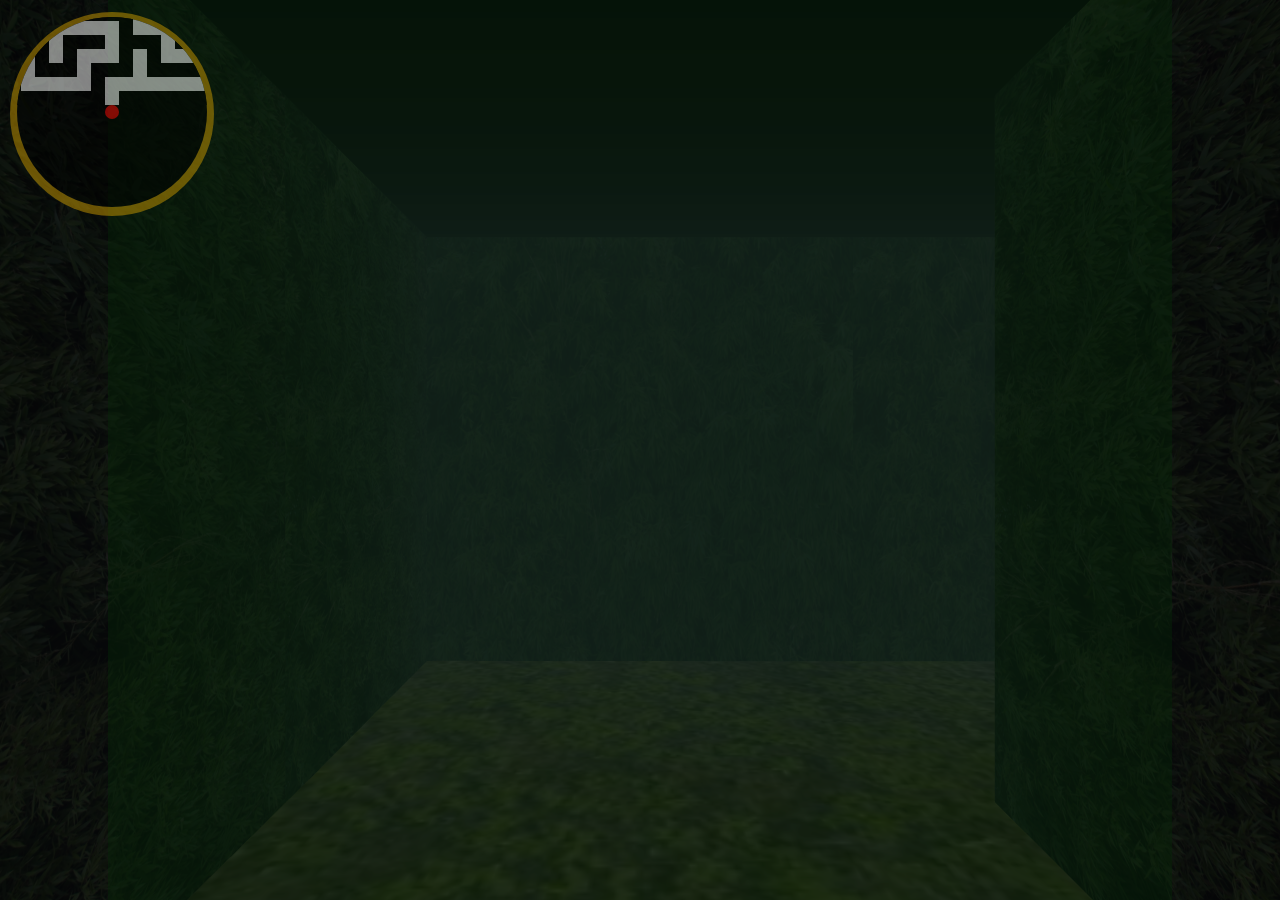
<file: index.html>
<!DOCTYPE html>
<html>
<head>
    <meta http-equiv="Content-Type" content="text/html" charset="utf-8"/>
    <title>Ball Maze</title>
    <!-- link to the last version of babylon -->
    <link rel="stylesheet" type="text/css" href="css/index.css">
    <script src = "js/d3.js"></script>
    <script src="js/babylon.max.js"></script>
    <script src="js/vars.js"></script>

</head>
<body>
    <div class= "mapFrame">
        <div class = "miniMap">
            <span class="miniMapDot"></span>
        </div>
    </div>
    <canvas id="renderCanvas"></canvas>

    <script src="js/mazeGen.js"></script>
    <script src="js/scene.js"></script>
    <script src="js/processFile.js"></script>
    <script src="js/buildWorld.js"></script>
    <script src="js/miniMap.js"></script>
    <script src="js/index.js"></script>
</body>
</html>
</file>
<file: css/index.css>
html, body {
    overflow: hidden;
    width   : 100%;
    height  : 100%;
    margin  : 0;
    padding : 0;
}

#renderCanvas {
    width   : 100%;
    height  : 100%;
}
.path{
    fill: white;
}


.mapFrame {
    position: absolute;
    -webkit-clip-path: circle(102px at center);
    -moz-clip-path: circle(102px at center);
    background-color: #CC9900;
    opacity: 0.5;
    -moz-transform: scale(-1, 1);
    -webkit-transform: scale(-1, 1);
    -o-transform: scale(-1, 1);
    -ms-transform: scale(-1, 1);
}

.miniMap {
    width: 224px;
    height: 224px;
    position: relative;
    display: inline-block;
    -webkit-clip-path: circle(95px at center);
    -moz-clip-path: circle(98px at center);
    fill: black;
    background-color: black;
}
.miniMapDot {
    content: " ";
    background: red;
    width: 14px;
    height: 14px;
    display: block;
    position: absolute;
    left: 50%;
    top: 50%;
    transform: translate(-50%,-50%);
    border-radius: 10px;
}
</file>
